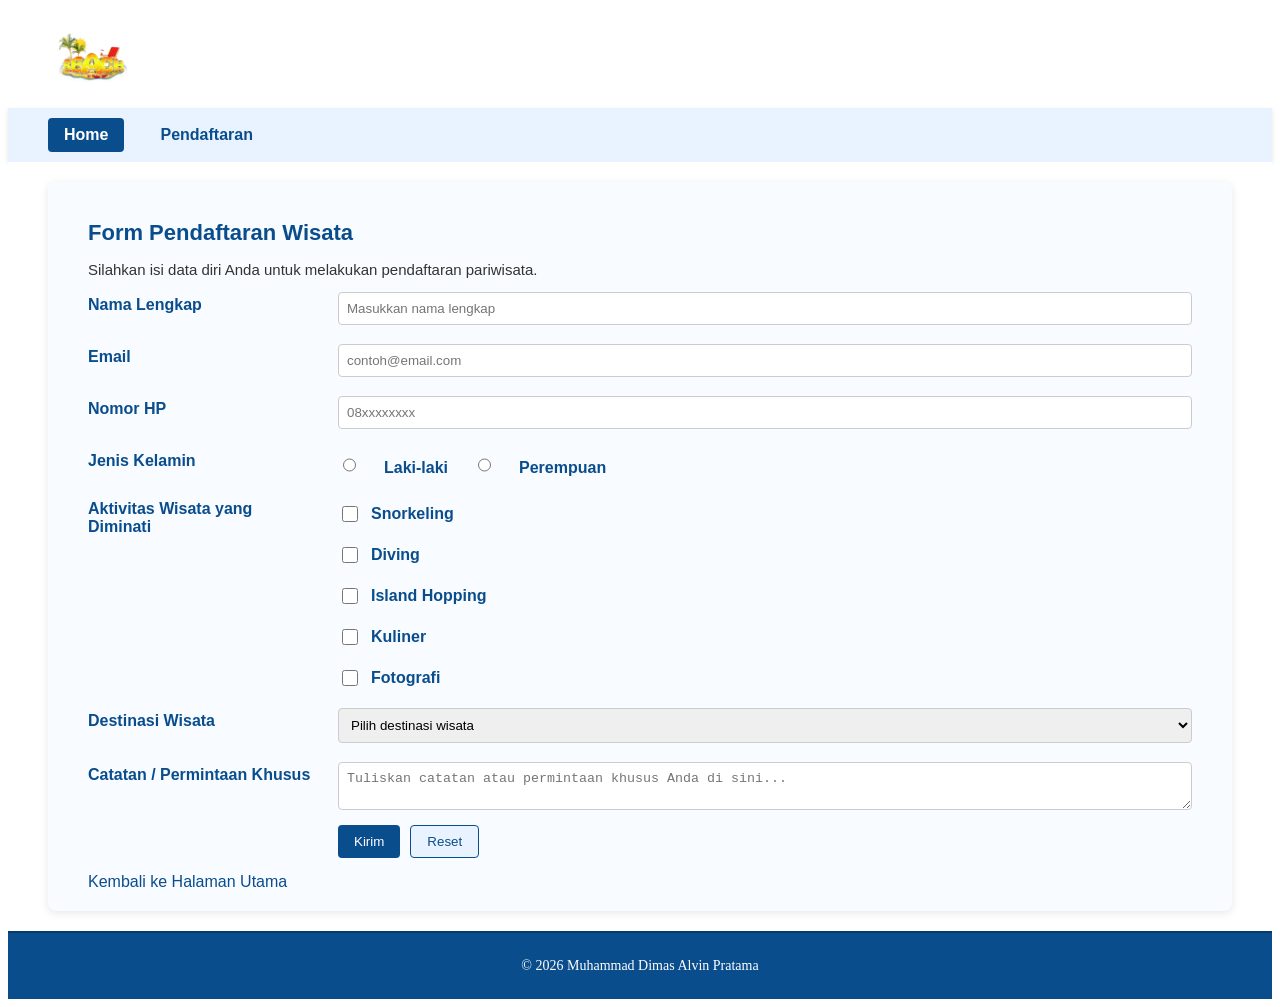
<file: index.html>
<!DOCTYPE html>
<html lang="en">
<head>
  <meta charset="UTF-8">
  <meta name="viewport" content="width=device-width, initial-scale=1.0">
  <title>Pendaftaran Wisata Batam</title>
  <link rel="stylesheet" href="style.css">
</head>
<body>
<header>
  <div class="header-banner">
    <video autoplay muted loop class="video-bg">
      <source src="videoheader.mp4" type="video/mp4">
    </video>
    <div class="header-content">
      <img src="logo pantai.jpg" alt="Logo Pulau" class="logo">
      <div class="title">
        <h1>Dimas Wisata</h1>
        <p>Jelajahi Keindahan, Ciptakan Cerita</p>
      </div>
    </div>
  </div>
  <nav>
    <a href="home.html" class="active">Home</a>
    <a href="pendaftaran.html">Pendaftaran</a>
  </nav>
</header>
<main>
  <section class="form-section">
    <h2>Form Pendaftaran Wisata</h2>
    <p class="subtext">Silahkan isi data diri Anda untuk melakukan pendaftaran pariwisata.</p>
    <form>
      
      <div class="form-row">
        <label>Nama Lengkap</label>
        <input type="text" placeholder="Masukkan nama lengkap">
      </div>

      <div class="form-row">
        <label>Email</label>
        <input type="email" placeholder="contoh@email.com">
      </div>

      <div class="form-row">
        <label>Nomor HP</label>
        <input type="tel" placeholder="08xxxxxxxx">
      </div>

      <div class="form-row">
        <label>Jenis Kelamin</label>
        <div class="gender">
          <input type="radio" name="gender" id="male">
          <label for="male">Laki-laki</label>
          <input type="radio" name="gender" id="female">
          <label for="female">Perempuan</label>
        </div>
      </div>

      <div class="form-row">
        <label>Aktivitas Wisata yang Diminati</label>
        <div class="activities">
          <label><input type="checkbox"> Snorkeling</label>
          <label><input type="checkbox"> Diving</label>
          <label><input type="checkbox"> Island Hopping</label>
          <label><input type="checkbox"> Kuliner</label>
          <label><input type="checkbox"> Fotografi</label>
        </div>
      </div>
      <div class="form-row">
        <label>Destinasi Wisata</label>
        <select>
          <option>Pilih destinasi wisata</option>
          <option>Pantai Vio Vio</option>
          <option>Pulau Abang</option>
          <option>Pantai Melayu</option>
        </select>
      </div>
      <div class="form-row">
        <label>Catatan / Permintaan Khusus</label>
        <textarea placeholder="Tuliskan catatan atau permintaan khusus Anda di sini..."></textarea>
      </div>

      <div class="buttons">
        <button type="submit" class="btn-primary">Kirim</button>
        <button type="reset" class="btn-secondary">Reset</button>
      </div>
    </form>
    <a href="home.html" class="back-link"> Kembali ke Halaman Utama</a>
  </section>
</main>
<footer class="footer">
  <p>&copy; 2026 Muhammad Dimas Alvin Pratama</p>
</footer>
</body>
</html>
</file>
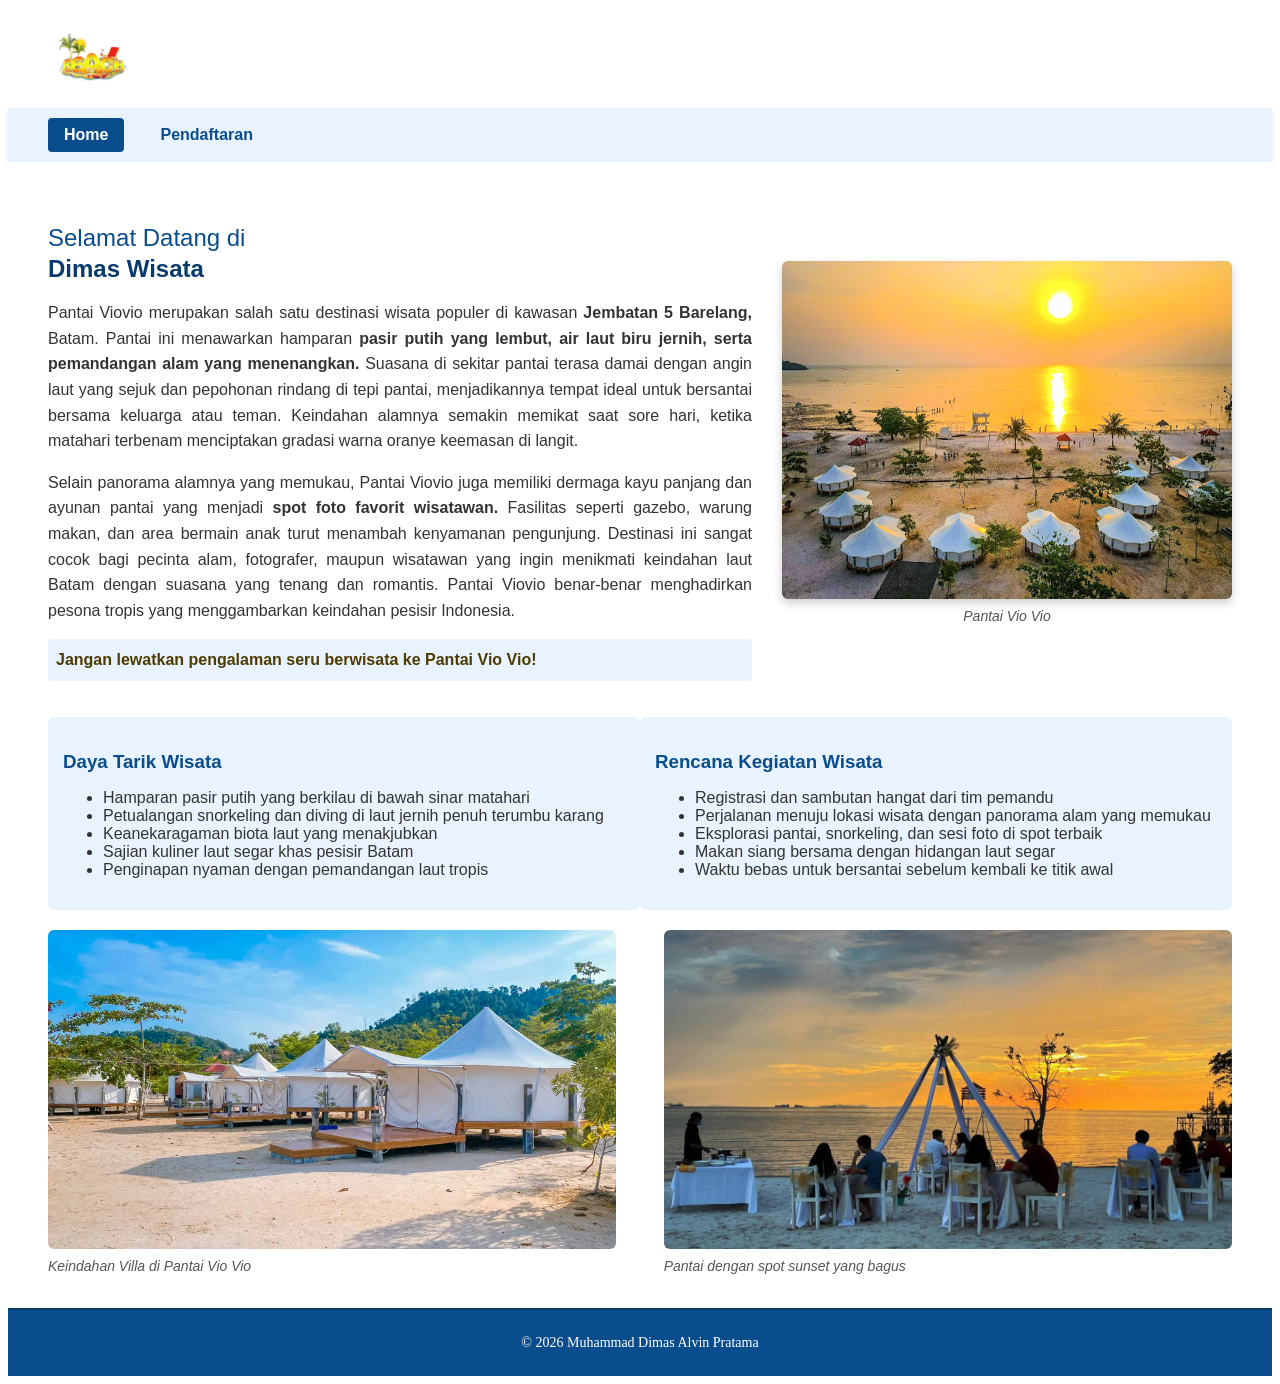
<file: home.html>
<!DOCTYPE html>
<html lang="en">
<head>
    <meta charset="UTF-8">
    <meta name="viewport" content="width=device-width, initial-scale=1.0">
    <title>Dimas Wisata</title>
    <link rel="stylesheet" href="style.css">
</head>
<body>
<header>
  <div class="header-banner">
    <video autoplay muted loop class="video-bg">
      <source src="videoheader.mp4" type="video/mp4">
    </video>
    <div class="header-content">
      <img src="logo pantai.jpg" alt="Logo Pulau" class="logo">
      <div class="title">
        <h1>Dimas Wisata</h1>
        <p>Jelajahi Keindahan, Ciptakan Cerita</p>
      </div>
    </div>
  </div>
  <nav>
    <a href="home.html" class="active">Home</a>
    <a href="pendaftaran.html">Pendaftaran</a>
  </nav>
</header>
<main>
<section class="intro">
  <div class="intro-container">
    <div class="intro-text">
      <h2 class="judul">
        Selamat Datang di<br>
        <span>Dimas Wisata</span>
      </h2>
      <p style="text-align: justify;">Pantai Viovio merupakan salah satu destinasi wisata populer di kawasan <strong>Jembatan 5 Barelang,</strong> Batam. Pantai ini menawarkan hamparan <strong>pasir putih yang lembut, air laut biru jernih, serta pemandangan alam yang menenangkan.</strong> Suasana di sekitar pantai terasa damai dengan angin laut yang sejuk dan pepohonan rindang di tepi pantai, menjadikannya tempat ideal untuk bersantai bersama keluarga atau teman. Keindahan alamnya semakin memikat saat sore hari, ketika matahari terbenam menciptakan gradasi warna oranye keemasan di langit.</p>
      <p style="text-align: justify;">Selain panorama alamnya yang memukau, Pantai Viovio juga memiliki dermaga kayu panjang dan ayunan pantai yang menjadi <strong>spot foto favorit wisatawan.</strong> Fasilitas seperti gazebo, warung makan, dan area bermain anak turut menambah kenyamanan pengunjung. Destinasi ini sangat cocok bagi pecinta alam, fotografer, maupun wisatawan yang ingin menikmati keindahan laut Batam dengan suasana yang tenang dan romantis. Pantai Viovio benar-benar menghadirkan pesona tropis yang menggambarkan keindahan pesisir Indonesia.</p>
      <p class="highlight">Jangan lewatkan pengalaman seru berwisata ke Pantai Vio Vio!</p>
    </div>
    <div class="intro-image">
      <img src="viovio.jpg" alt="Pantai Vio Vio">
      <p class="caption-center">Pantai Vio Vio</p>
    </div>
  </div>
</section>
  <section class="info">
    <div class="column">
      <h3> Daya Tarik Wisata</h3>
      <ul>
        <li>Hamparan pasir putih yang berkilau di bawah sinar matahari</li>
        <li>Petualangan snorkeling dan diving di laut jernih penuh terumbu karang</li>
        <li>Keanekaragaman biota laut yang menakjubkan</li>
        <li>Sajian kuliner laut segar khas pesisir Batam</li>
        <li>Penginapan nyaman dengan pemandangan laut tropis</li>
      </ul>
    </div>
    <div class="column">
      <h3>  Rencana Kegiatan Wisata</h3>
      <ul>
        <li>Registrasi dan sambutan hangat dari tim pemandu</li>
        <li>Perjalanan menuju lokasi wisata dengan panorama alam yang memukau</li>
        <li>Eksplorasi pantai, snorkeling, dan sesi foto di spot terbaik</li>
        <li>Makan siang bersama dengan hidangan laut segar</li>
        <li>Waktu bebas untuk bersantai sebelum kembali ke titik awal</li>
      </ul>
    </div>
  </section>
  <section class="gallery">
    <div class="gallery-item">
      <img src="vila.jpg" alt="Keindahan Villa">
      <p class="caption-left">Keindahan Villa di Pantai Vio Vio</p>
    </div>
    <div class="gallery-item">
      <img src="spotsunset.jpg" alt="spot sunset">
      <p class="caption-left">Pantai dengan spot sunset yang bagus</p>
    </div>
  </section>
</main>
<footer class="footer">
  <p>&copy; 2026 Muhammad Dimas Alvin Pratama</p>
</footer>
</body>
</html>
</file>
<file: style.css>
/* Home */
header {
  margin: 0;
  padding: 0;
  font-family: 'Segoe UI', sans-serif;
}
.header-banner {
  position: relative;
  height: 100px;
  display: flex;
  align-items: center;
  justify-content: flex-start; /* ubah dari center ke flex-start */
  color: rgb(255, 255, 255);
  overflow: hidden;
  padding-left: 50px; /* tambahkan jarak dari sisi kiri */
}

.video-bg {
  position: absolute;
  top: 0;
  left: 0;
  width: 100%;
  height: 100%;
  object-fit: cover;
  z-index: -1;
}

.header-content {
  position: relative;
  z-index: 1;
  display: flex;
  align-items: center;
  gap: 15px; /* beri jarak antara logo dan teks */
}

.logo {
  width: 70px;
  height: auto;
}
.title h1 {
  font-size: 28px;
  font-weight: bold;
  margin: 0;
  line-height: 1.2;
}
.title p {
  font-size: 15px;
  font-style: italic;
  margin: 2px 0 0;
}
nav {
  background-color: #e9f3ff;
  display: flex;
  gap: 20px;
  padding: 10px 40px;
  box-shadow: 0 2px 5px rgba(0,0,0,0.1);
}
nav a {
  color: #0a4d8c;
  text-decoration: none;
  font-weight: 600;
  padding: 8px 16px;
  border-radius: 4px;
}
nav a.active,
nav a:hover {
  background-color: #0a4d8c;
  color: white;
}
main {
  padding: 20px 40px;
  background-color: #ffffff;
  color: #333;
  font-family: 'Segoe UI', sans-serif;
}
.intro-container {
  display: flex;
  align-items: center;
  justify-content: space-between;
  gap: 30px;
  margin-top: 20px;
}
.intro-text {
  flex: 1;
  line-height: 1.6;
}
.intro-text h2 {
  color: #0a4d8c;
  font-size: 24px;
  margin-bottom: 10px;
  line-height: 1.3;
  font-weight: 500;
}
.judul {
  color: #0a4d8c;
  font-size: 24px;
  line-height: 1.3;
  margin-bottom: 10px;
  font-weight: 500;
}
.judul span {
  display: block;
  font-weight: 700; 
  color: #083b6b;   
}
.highlight {
  background-color: #e9f3ff;
  color: #4e3b00;
  padding: 8px;
  border-radius: 4px;
  font-weight: 600;
}
.intro-image img {
  width: 450px; 
  border-radius: 6px;
  box-shadow: 0 4px 10px rgba(0,0,0,0.2);
}
.info {
  display: flex;
  justify-content: space-between;
  margin-top: 20px;
}
.column {
  width: 48%;
  background-color: #e9f3ff;
  padding: 15px;
  border-radius: 6px;
}
.column h3 {
  color: #0a4d8c;
  margin-bottom: 10px;
}
.gallery {
  display: flex;
  justify-content: space-between;
  margin-top: 20px;
}
.gallery-item {
  width: 48%;
}
.gallery-item img {
  width: 100%;
  border-radius: 6px;
}
.caption-left {
  font-size: 14px;
  font-style: italic;
  text-align: left;
  margin-top: 5px;
  color: #555;
}
.caption-center {
  font-size: 14px;
  font-style: italic;
  text-align: center;
  margin-top: 5px;
  color: #555;
}
.footer {
  background-color: #0a4d8c; 
  color: white;
  text-align: center;
  padding: 25px 0;
  font-size: 14px;
  border-top: 2px solid #083b6b; 
}
.footer p {
  margin: 0;
}

/* halaman pendaftaran */
.form-section {
  background-color: #f8fbff;
  padding: 20px 40px;
  border-radius: 8px;
  box-shadow: 0 2px 8px rgba(0,0,0,0.1);
}
.form-section h2 {
  color: #0a4d8c;
  font-size: 22px;
  margin-bottom: 15px;
}
label {
  font-weight: 600;
  color: #0a4d8c;
  display: block;
  margin-top: 10px;
}
input, select, textarea {
  width: 100%;
  padding: 8px;
  margin-top: 4px;
  border: 1px solid #ccc;
  border-radius: 4px;
}
.gender, .activities {
  display: flex;
  gap: 15px;
  margin-top: 5px;
}
.buttons {
  margin-top: 15px;
  display: flex;
  gap: 10px;
}
.btn-primary {
  background-color: #0a4d8c;
  color: white;
  border: none;
  padding: 8px 16px;
  border-radius: 4px;
  cursor: pointer;
}
.btn-secondary {
  background-color: #e9f3ff;
  color: #0a4d8c;
  border: 1px solid #0a4d8c;
  padding: 8px 16px;
  border-radius: 4px;
  cursor: pointer;
}
.back-link {
  display: inline-block;
  margin-top: 15px;
  color: #0a4d8c;
  text-decoration: none;
}
.subtext {
  text-align: left;
  color: #333;
  margin: 10px 0;
  font-size: 15px;
}
.gender {
  display: flex;
  align-items: center;
  gap: 25px;
}
.activity-wrapper {
  display: flex;
  align-items: flex-start;
  gap: 20px; 
  margin-top: 15px;
}
.activity-title {
  font-weight: 600;
  color: #0a4d8c;
  font-size: 15px;
  min-width: 200px;
}
.activities {
  display: flex;
  flex-direction: column; 
  gap: 8px; 
  margin-top: 0;
}
.activities label {
  display: flex;
  align-items: center;
  gap: 10px;
  font-weight: 600;
  color: #0a4d8c;
}
input[type="checkbox"] {
  width: 16px;
  height: 16px;
  accent-color: #0a4d8c;
  vertical-align: middle;
}
input[type="radio"] {
  width: 13px;
  height: 16px;
  accent-color: #0a4d8c;
  vertical-align: middle; 
}
.activity-group {
  display: flex;
  align-items: flex-start; 
  gap: 20px; 
  margin-top: 10px;
}
.activity-label {
  font-weight: 600;
  color: #0a4d8c;
  min-width: 220px; 
  margin-top: 0 !important; 
}
.activities {
  display: flex;
  flex-direction: column;
  align-items: flex-start;
  gap: 8px;
  margin-top: 0;
  margin-left: 0;
}
.form-row {
  display: flex;
  align-items: flex-start;
  gap: 20px;
  margin-bottom: 15px;
}
.form-row > label {
  width: 230px; 
  min-width: 230px;
  margin-top: 8px; 
  font-weight: 600;
  color: #0a4d8c;
}
.form-row > input[type="text"],
.form-row > input[type="email"],
.form-row > input[type="tel"],
.form-row > select,
.form-row > textarea,
.form-row > .gender,
.form-row > .activities {
  flex: 1;
}
.buttons {
  margin-left: 250px; 
}
</file>
